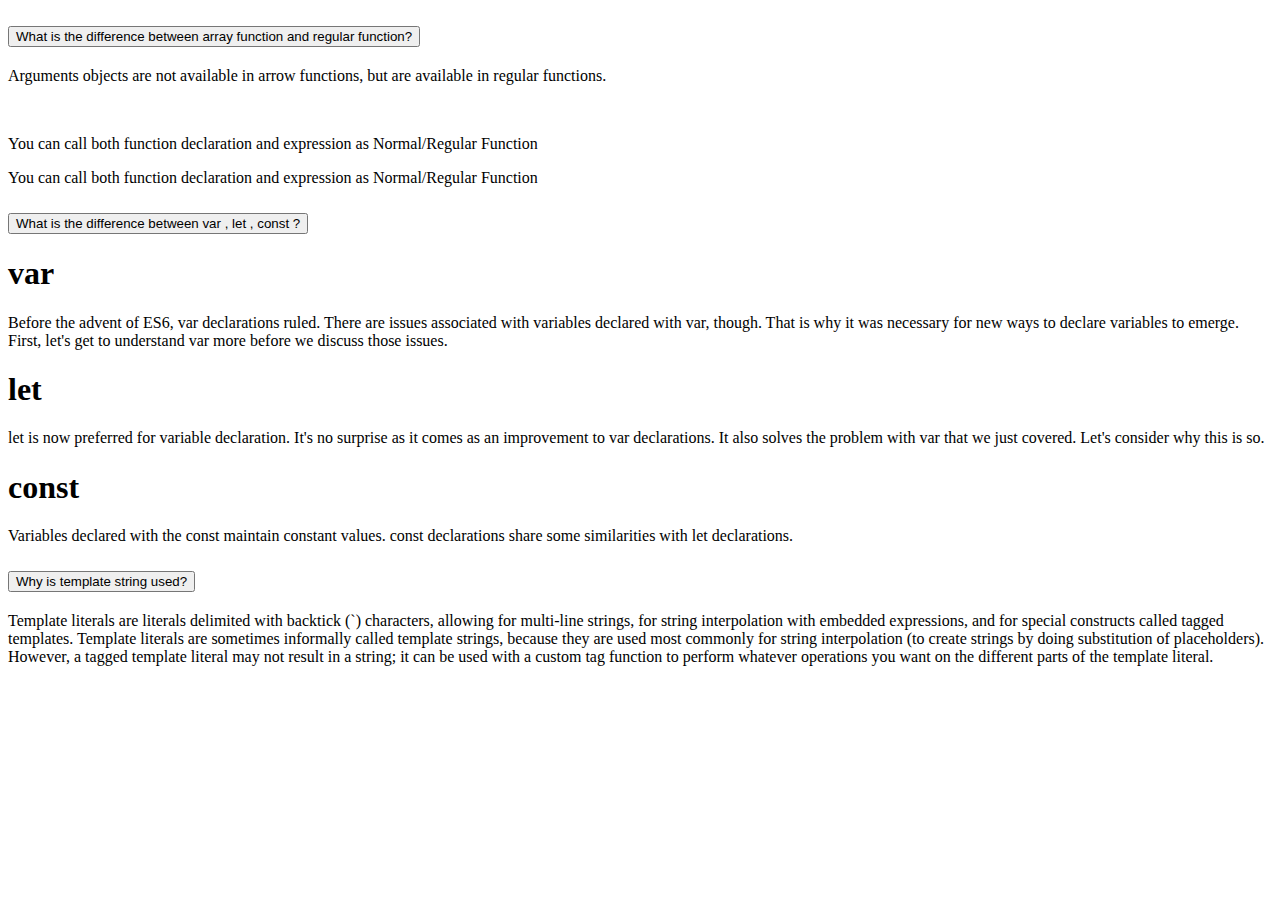
<file: blog.html>
<!DOCTYPE html>
<html lang="en">
<head>
    <meta charset="UTF-8">
    <meta http-equiv="X-UA-Compatible" content="IE=edge">
    <meta name="viewport" content="width=device-width, initial-scale=1.0">
    <title>Blogs</title>
    <link href="https://cdn.jsdelivr.net/npm/bootstrap@5.2.0/dist/css/bootstrap.min.css" rel="stylesheet"
    integrity="sha384-gH2yIJqKdNHPEq0n4Mqa/HGKIhSkIHeL5AyhkYV8i59U5AR6csBvApHHNl/vI1Bx" crossorigin="anonymous">
</head>
<body>
  <div class="accordion" id="accordionExample">
    <div class="accordion-item">
      <h2 class="accordion-header" id="headingOne">
        <button class="accordion-button" type="button" data-bs-toggle="collapse" data-bs-target="#collapseOne" aria-expanded="true" aria-controls="collapseOne">
          What is the difference between array function and regular function?
        </button>
      </h2>
      <div id="collapseOne" class="accordion-collapse collapse show" aria-labelledby="headingOne" data-bs-parent="#accordionExample">
        <div class="accordion-body">
          <p>Arguments objects are not available in arrow functions, but are available in regular functions.</p><br>

          <p>You can call both function declaration and expression as Normal/Regular Function</p>
          <p>You can call both function declaration and expression as Normal/Regular Function</p>
        </div>
      </div>
    </div>
    <div class="accordion-item">
      <h2 class="accordion-header" id="headingTwo">
        <button class="accordion-button collapsed" type="button" data-bs-toggle="collapse" data-bs-target="#collapseTwo" aria-expanded="false" aria-controls="collapseTwo">
          What is the difference between var , let , const ?
        </button>
      </h2>
      <div id="collapseTwo" class="accordion-collapse collapse" aria-labelledby="headingTwo" data-bs-parent="#accordionExample">
        <div class="accordion-body">
       <div>
        <h1>var</h1>
        <P>
          Before the advent of ES6, var declarations ruled. There are issues associated with variables declared with var, though. That is why it was necessary for new ways to declare variables to emerge. First, let's get to understand var more before we discuss those issues.
         </P>
       </div>
<div>
  <h1>let</h1>
  <p>let is now preferred for variable declaration. It's no surprise as it comes as an improvement to var declarations. It also solves the problem with var that we just covered. Let's consider why this is so.</p>
</div>
<div>
  <h1>const</h1>
  <p>Variables declared with the const maintain constant values. const declarations share some similarities with let declarations.
  </p>
</div>
        </div>
      </div>
    </div>
    <div class="accordion-item">
      <h2 class="accordion-header" id="headingThree">
        <button class="accordion-button collapsed" type="button" data-bs-toggle="collapse" data-bs-target="#collapseThree" aria-expanded="false" aria-controls="collapseThree">
          Why is template string used?
        </button>
      </h2>
      <div id="collapseThree" class="accordion-collapse collapse" aria-labelledby="headingThree" data-bs-parent="#accordionExample">
        <div class="accordion-body">
         <p>Template literals are literals delimited with backtick (`) characters, allowing for multi-line strings, for string interpolation with embedded expressions, and for special constructs called tagged templates.

          Template literals are sometimes informally called template strings, because they are used most commonly for string interpolation (to create strings by doing substitution of placeholders). However, a tagged template literal may not result in a string; it can be used with a custom tag function to perform whatever operations you want on the different parts of the template literal.</p>
        </div>
      </div>
    </div>
  </div>

  <script src="https://cdn.jsdelivr.net/npm/bootstrap@5.2.0/dist/js/bootstrap.bundle.min.js"
    integrity="sha384-A3rJD856KowSb7dwlZdYEkO39Gagi7vIsF0jrRAoQmDKKtQBHUuLZ9AsSv4jD4Xa"
    crossorigin="anonymous"></script>
</body>
</html>
</file>
